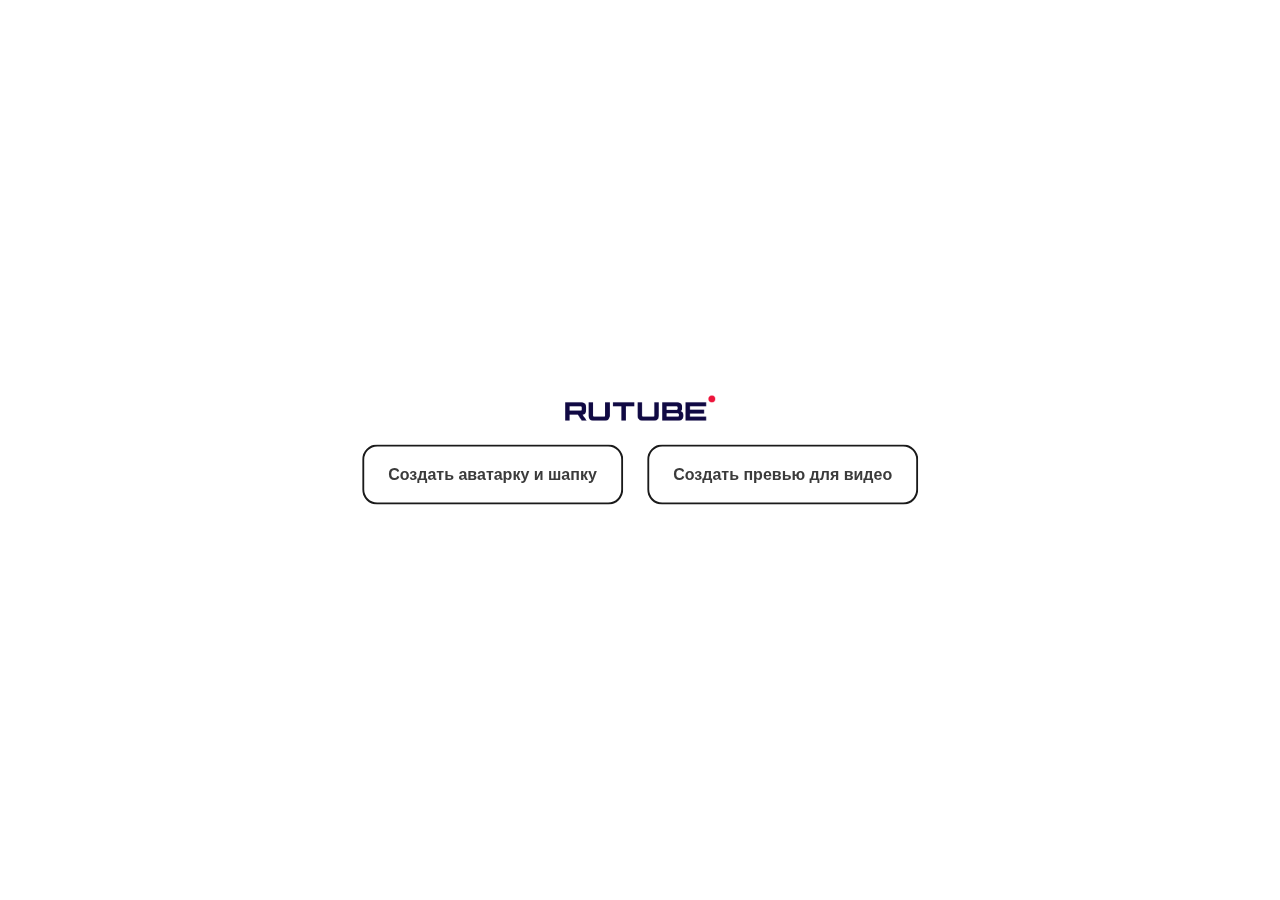
<file: Frontend(maket)/index.html>
<!DOCTYPE html>
<html lang="en">
<head>
    <meta charset="UTF-8">
    <meta name="viewport" content="width=device-width, initial-scale=1.0">
    <link rel="stylesheet" href="style_index.css">
    <title>Generate</title>
</head>
<body>
    <div class="div">
        <div>
            <img src="rutube.png" class="logo">
        </div>
        
        <a href="shapka-ava.html"><button class="button-29" role="button">Создать аватарку и шапку</button></a>
        <a href="previu.html"><button class="button-29" role="button">Создать превью для видео</button></a>
    </div>
    <script src="code.js"></script>
</body>
</html>
</file>
<file: Frontend(maket)/style_index.css>
.button-29 {
    appearance: none;
    background-color: transparent;
    border: 2px solid #1A1A1A;
    border-radius: 15px;
    box-sizing: border-box;
    color: #3B3B3B;
    cursor: pointer;
    display: inline-block;
    font-family: Roobert,-apple-system,BlinkMacSystemFont,"Segoe UI",Helvetica,Arial,sans-serif,"Apple Color Emoji","Segoe UI Emoji","Segoe UI Symbol";
    font-size: 16px;
    font-weight: 600;
    line-height: normal;
    margin: 0;
    min-height: 60px;
    min-width: 0;
    outline: none;
    padding: 16px 24px;
    text-align: center;
    text-decoration: none;
    transition: all 300ms cubic-bezier(.23, 1, 0.32, 1);
    user-select: none;
    -webkit-user-select: none;
    touch-action: manipulation;
    will-change: transform;
    margin-top: 20px;
    margin-left: 10px;
    margin-right: 10px;
  }
  
  .button-29:disabled {
    pointer-events: none;
  }
  
  .button-29:hover {
    color: #fff;
    background-color: #DC143C;
    border-color: #DC143C;
    box-shadow: rgba(0, 0, 0, 0.25) 0 8px 15px;
    transform: translateY(-2px);
  }
  
  .button-29:active {
    box-shadow: none;
    transform: translateY(0);
  }

body, html{
    height: 100%;
    width: 100%;
    margin: 0;
}

.div{
    position: absolute;
    top: 50%;
    left: 50%;
    margin-right: -50%;
    transform: translate(-50%, -50%);
    text-align: center;
}

.logo{
    width: 150px;
}
</file>
